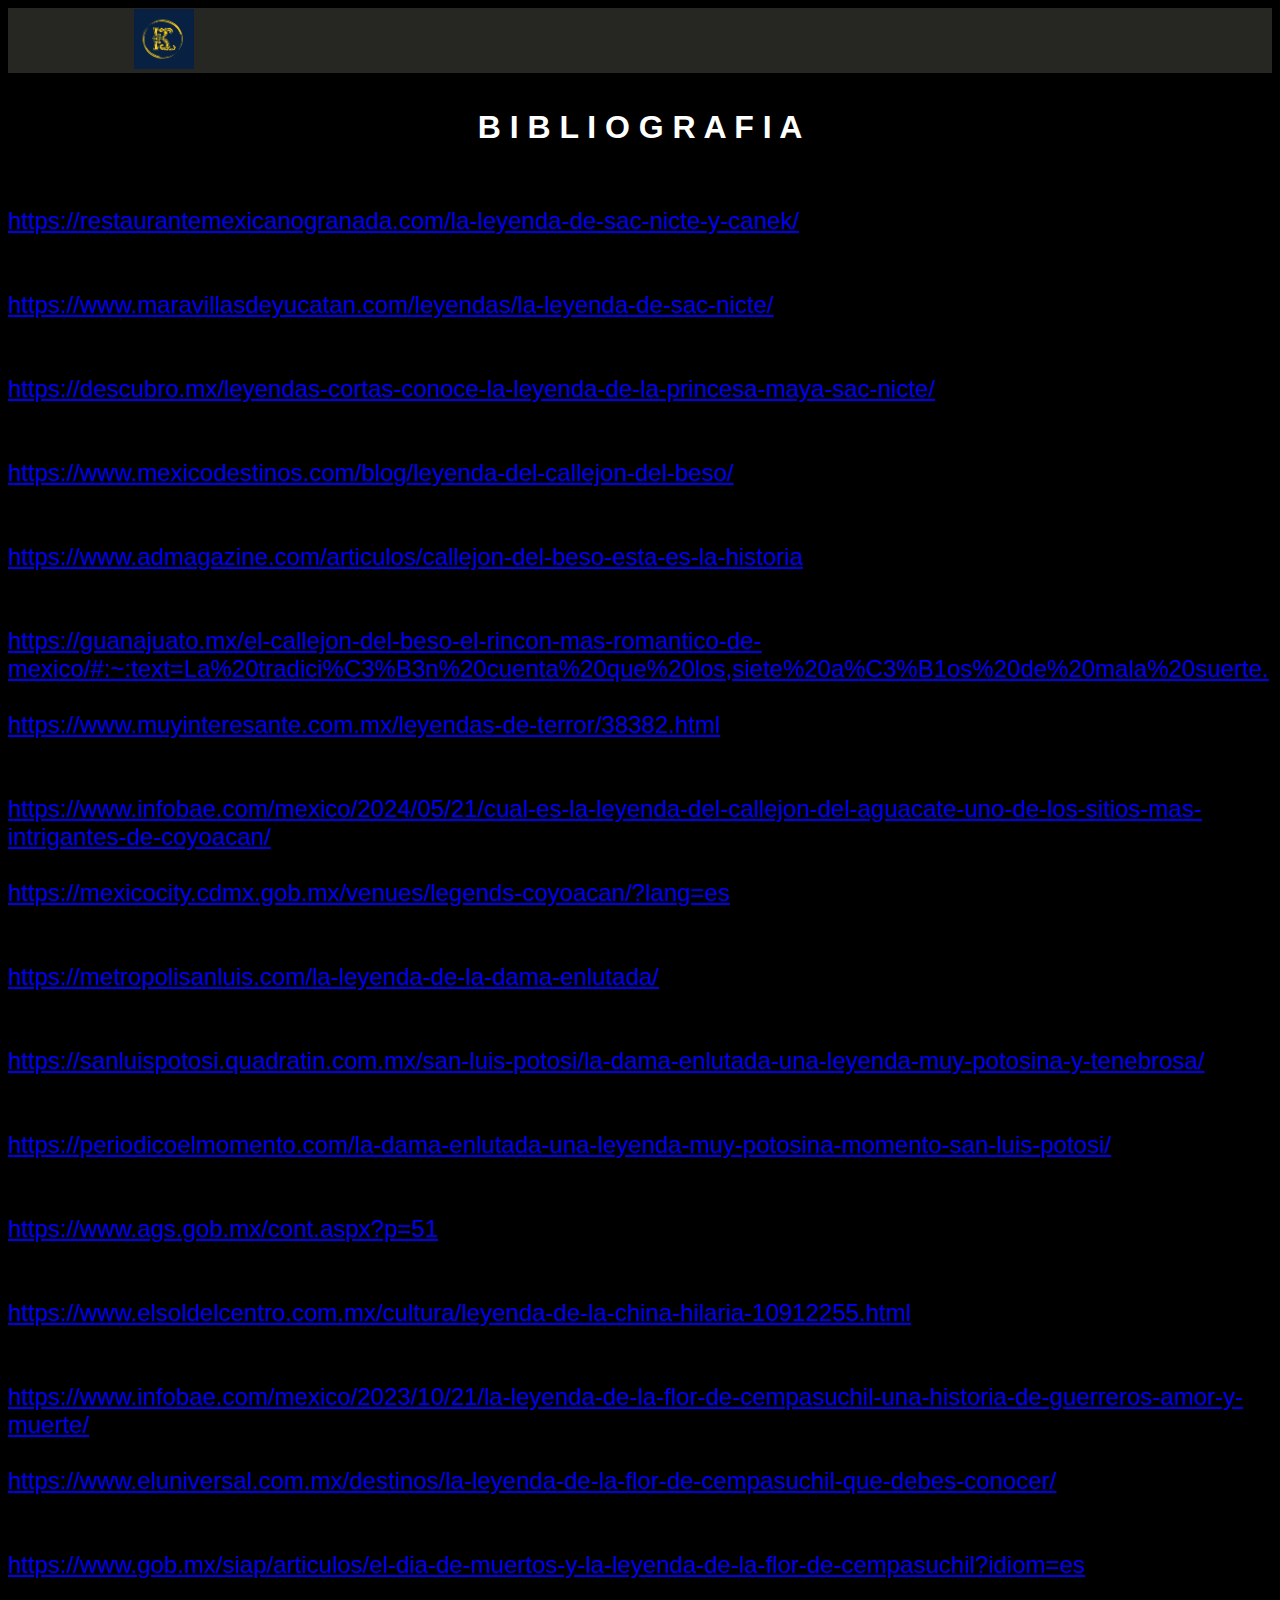
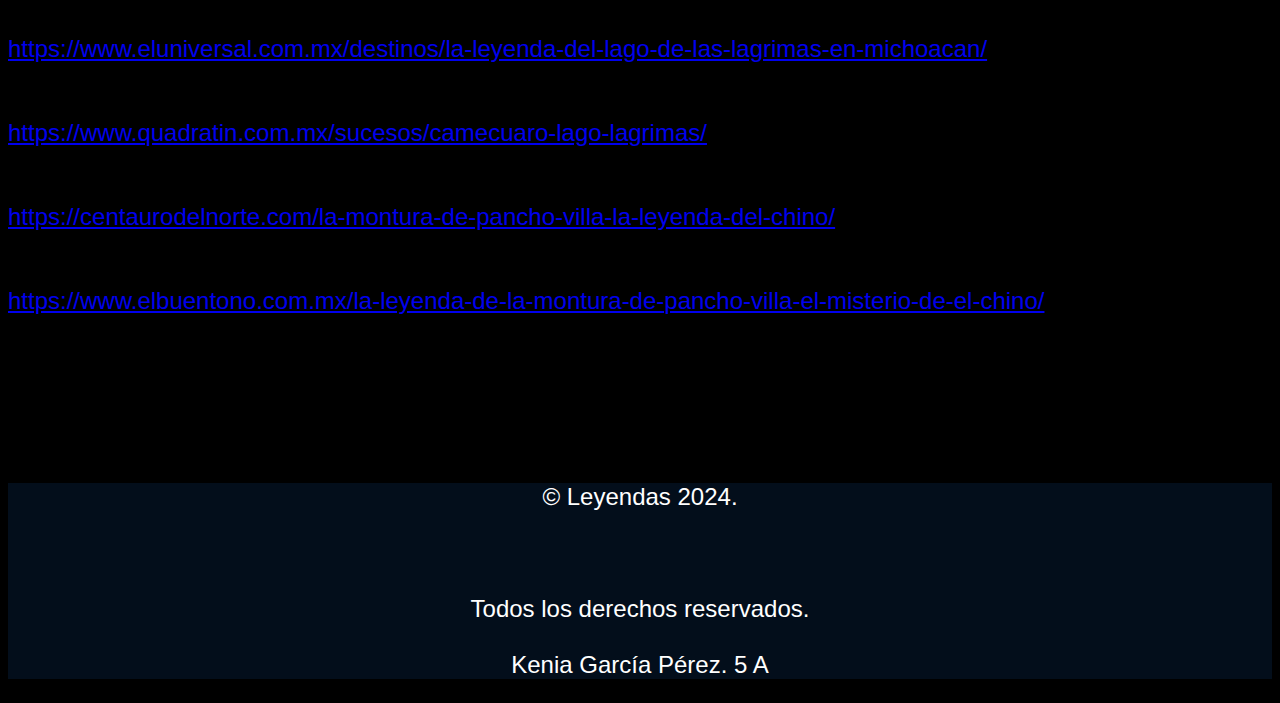
<file: bibliografia.html>
<!DOCTYPE html>
<html lang="en">
<link href="https://fonts.googleapis.com/css?family=Rock+Salt" rel="stylesheet" type="text/css" />

<head>
    <meta charset="UTF-8">
    <meta name="viewport" content="width=device-width, initial-scale=1.0">
    <title>Blibliografia</title>
    <link rel="stylesheet" href="style.css">


</head>

<body>
<div class="container">
    <header class="header">
        <div class="logo">
            <img src="¡Mira mi nuevo diseño hecho en Canva!.png" alt="logo" width="12%">
        </div>
    </header>

    <div class="biblio">
        <h1>B I B L I O G R A F I A</h1>
    </div>

    <font size="5px">

        <p>
            <li> <a
                    href="https://restaurantemexicanogranada.com/la-leyenda-de-sac-nicte-y-canek/">https://restaurantemexicanogranada.com/la-leyenda-de-sac-nicte-y-canek/</a>
            </li> <br><br>
            <li><a
                    href="https://www.maravillasdeyucatan.com/leyendas/la-leyenda-de-sac-nicte/">https://www.maravillasdeyucatan.com/leyendas/la-leyenda-de-sac-nicte/</a>
            </li> <br><br>
            <li> <a
                    href="https://descubro.mx/leyendas-cortas-conoce-la-leyenda-de-la-princesa-maya-sac-nicte/">https://descubro.mx/leyendas-cortas-conoce-la-leyenda-de-la-princesa-maya-sac-nicte/</a>
            </li> <br><br>
            <li><a
                    href="https://www.mexicodestinos.com/blog/leyenda-del-callejon-del-beso/">https://www.mexicodestinos.com/blog/leyenda-del-callejon-del-beso/</a>
            </li> <br><br>
            <li><a
                    href="https://www.admagazine.com/articulos/callejon-del-beso-esta-es-la-historia">https://www.admagazine.com/articulos/callejon-del-beso-esta-es-la-historia</a>
            </li> <br><br>
            <li><a
                    href="https://guanajuato.mx/el-callejon-del-beso-el-rincon-mas-romantico-de-mexico/#:~:text=La%20tradici%C3%B3n%20cuenta%20que%20los,siete%20a%C3%B1os%20de%20mala%20suerte">https://guanajuato.mx/el-callejon-del-beso-el-rincon-mas-romantico-de-mexico/#:~:text=La%20tradici%C3%B3n%20cuenta%20que%20los,siete%20a%C3%B1os%20de%20mala%20suerte.</a><br><br>
            <li><a
                    href="https://www.muyinteresante.com.mx/leyendas-de-terror/38382.html">https://www.muyinteresante.com.mx/leyendas-de-terror/38382.html</a>
            </li> <br><br>
            <li><a
                    href="https://www.infobae.com/mexico/2024/05/21/cual-es-la-leyenda-del-callejon-del-aguacate-uno-de-los-sitios-mas-intrigantes-de-coyoacan/https://www.infobae.com/mexico/2024/05/21/cual-es-la-leyenda-del-callejon-del-aguacate-uno-de-los-sitios-mas-intrigantes-de-coyoacan/">https://www.infobae.com/mexico/2024/05/21/cual-es-la-leyenda-del-callejon-del-aguacate-uno-de-los-sitios-mas-intrigantes-de-coyoacan/</a><br><br>
            <li><a
                    href="https://mexicocity.cdmx.gob.mx/venues/legends-coyoacan/?lang=es">https://mexicocity.cdmx.gob.mx/venues/legends-coyoacan/?lang=es</a>
            </li> <br><br>
            <li><a href=" https://metropolisanluis.com/la-leyenda-de-la-dama-enlutada/">
                    https://metropolisanluis.com/la-leyenda-de-la-dama-enlutada/</a></li> <br><br>
            <li><a
                    href="https://sanluispotosi.quadratin.com.mx/san-luis-potosi/la-dama-enlutada-una-leyenda-muy-potosina-y-tenebrosa/">https://sanluispotosi.quadratin.com.mx/san-luis-potosi/la-dama-enlutada-una-leyenda-muy-potosina-y-tenebrosa/</a>
            </li> <br><br>
            <li><a
                    href="https://periodicoelmomento.com/la-dama-enlutada-una-leyenda-muy-potosina-momento-san-luis-potosi/">https://periodicoelmomento.com/la-dama-enlutada-una-leyenda-muy-potosina-momento-san-luis-potosi/</a>
            </li> <br><br>
            <li><a href="https://www.ags.gob.mx/cont.aspx?p=51">https://www.ags.gob.mx/cont.aspx?p=51</a></li> <br><br>
            <li><a
                    href="https://www.elsoldelcentro.com.mx/cultura/leyenda-de-la-china-hilaria-10912255.html">https://www.elsoldelcentro.com.mx/cultura/leyenda-de-la-china-hilaria-10912255.html</a>
            </li> <br><br>
            <li><a
                    href="https://www.infobae.com/mexico/2023/10/21/la-leyenda-de-la-flor-de-cempasuchil-una-historia-de-guerreros-amor-y-muerte/">https://www.infobae.com/mexico/2023/10/21/la-leyenda-de-la-flor-de-cempasuchil-una-historia-de-guerreros-amor-y-muerte/</a><br><br>
            <li><a href="https://www.eluniversal.com.mx/destinos/la-leyenda-de-la-flor-de-cempasuchil-que-debes-conocer/
            ">https://www.eluniversal.com.mx/destinos/la-leyenda-de-la-flor-de-cempasuchil-que-debes-conocer/
                </a></li> <br><br>
            <li><a href="
            https://www.gob.mx/siap/articulos/el-dia-de-muertos-y-la-leyenda-de-la-flor-de-cempasuchil?idiom=es">
                    https://www.gob.mx/siap/articulos/el-dia-de-muertos-y-la-leyenda-de-la-flor-de-cempasuchil?idiom=es</a>
            </li> <br><br>
            <li><a
                    href="https://www.eluniversal.com.mx/destinos/la-leyenda-del-lago-de-las-lagrimas-en-michoacan/">https://www.eluniversal.com.mx/destinos/la-leyenda-del-lago-de-las-lagrimas-en-michoacan/</a>
            </li> <br><br>
            <li><a
                    href="https://www.quadratin.com.mx/sucesos/camecuaro-lago-lagrimas/">https://www.quadratin.com.mx/sucesos/camecuaro-lago-lagrimas/</a>
            </li> <br><br>
            <li><a
                    href="https://centaurodelnorte.com/la-montura-de-pancho-villa-la-leyenda-del-chino/">https://centaurodelnorte.com/la-montura-de-pancho-villa-la-leyenda-del-chino/</a>
            </li> <br><br>
            <li><a
                    href="https://www.elbuentono.com.mx/la-leyenda-de-la-montura-de-pancho-villa-el-misterio-de-el-chino/">https://www.elbuentono.com.mx/la-leyenda-de-la-montura-de-pancho-villa-el-misterio-de-el-chino/</a>
            </li> <br><br>

        </p>

    </font>

    <br><br><br>

    <font color="white" size="5px">

        <div class="final" id="Final">
            <p>&copy; Leyendas 2024. <br><br><br><br> Todos los derechos reservados. <br><br> Kenia García Pérez. 5
                A</p>

        </div>
    </font>
</div>
</body>

</html>
</file>
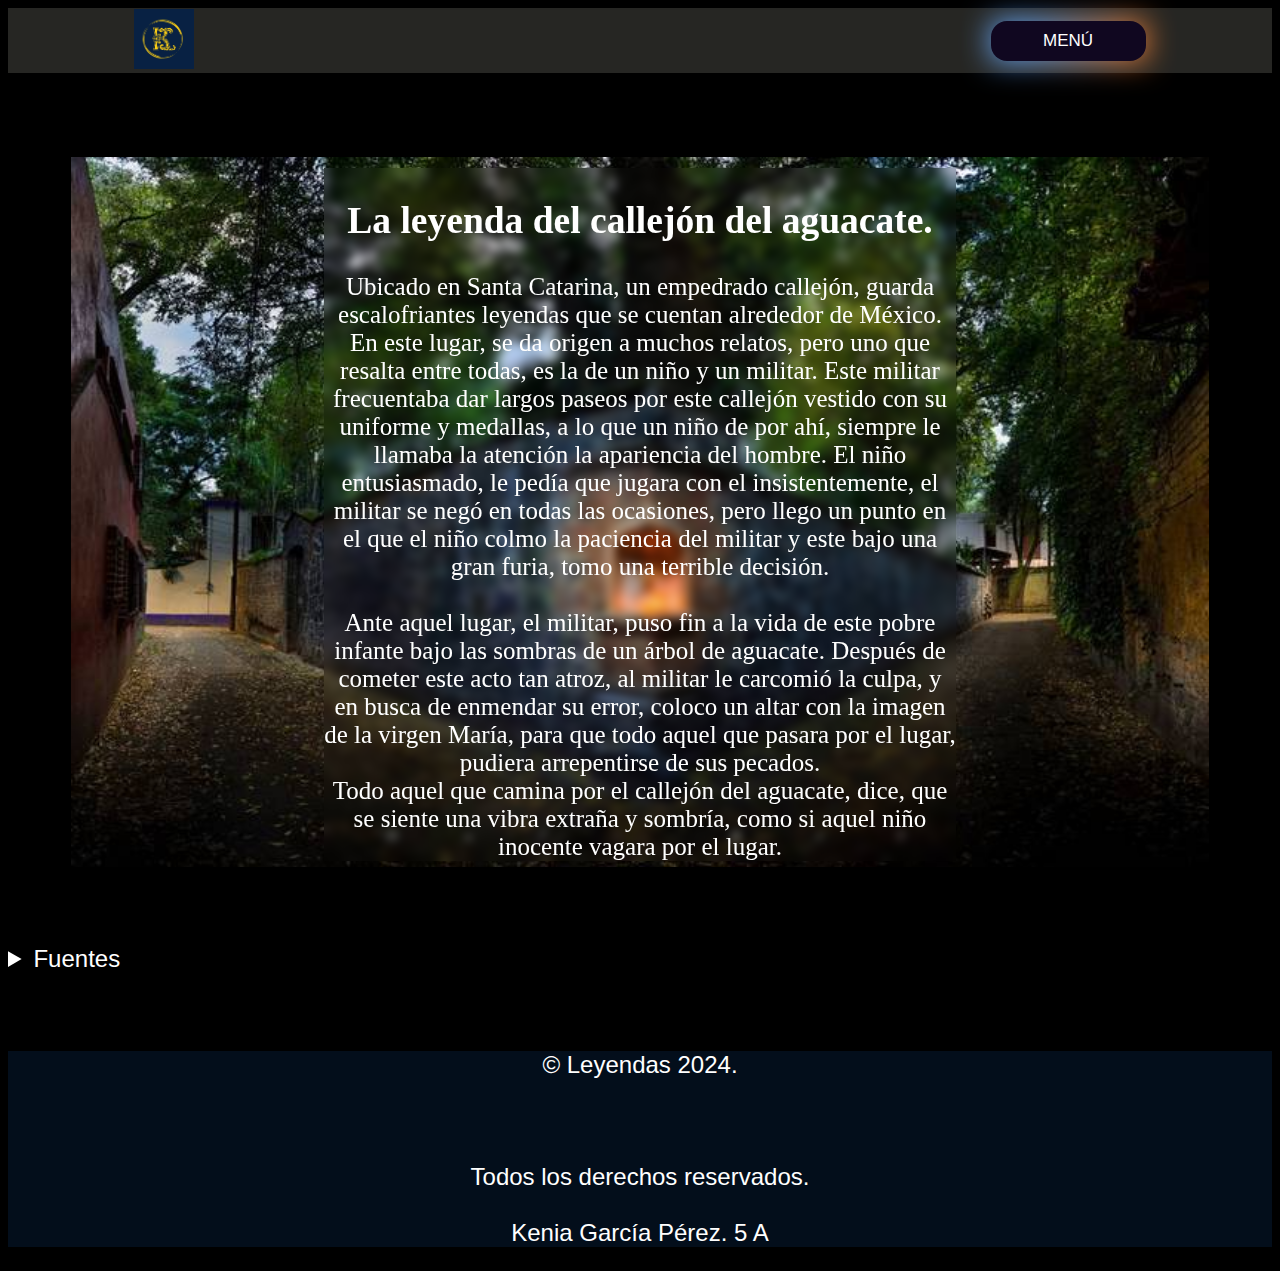
<file: callejondelaguacate.html>
<!DOCTYPE html>
<html lang="en">
    <link href="https://fonts.googleapis.com/css?family=Rock+Salt" rel="stylesheet" type="text/css" />
<head>
    <meta charset="UTF-8">
    <meta name="viewport" content="width=device-width, initial-scale=1.0">
    <title>El callejón del aguacate</title>
    <link rel="stylesheet" href="style.css">
    
</head>
<body>
    <header class="header">
            
        <div class="logo">
            <img src="¡Mira mi nuevo diseño hecho en Canva!.png" alt="logo" width="12%">
        </div>
        <div class="dropdown">
            
            <nav>
               
            <button>MENÚ</button>
            <div class="dropdown-content">
                <a href="principal.html">Inicio</a>
                <a href="bibliografia.html">Fuentes de Consulta</a>
                <a href="#Final">¿Quién?</a>
            </div>
        </nav>
        </div>
    </header>
    
    
<div class="parrafos">
    <br><br><br>

    
        <div class="move">
        <div class="container2">

            <img src="Callejón del Aguacate en Coyoacán.jfif" width="90%" height="90%">

            <p4 class="texto2">
                <h2> La leyenda del callejón del aguacate.</h2>
                Ubicado en Santa Catarina, un empedrado callejón, guarda escalofriantes leyendas que se cuentan
                alrededor de
                México.<br>
                En este lugar, se da origen a muchos relatos, pero uno que resalta entre todas, es la de un niño y
                un militar. Este militar frecuentaba dar largos paseos por este callejón vestido con su uniforme y
                medallas, a lo que un niño de por ahí, siempre le llamaba la atención la apariencia del hombre. El
                niño
                entusiasmado, le pedía que jugara con el insistentemente, el militar se negó en todas las ocasiones,
                pero llego un
                punto en el que el niño colmo la paciencia del militar y este bajo una gran furia, tomo una terrible
                decisión.<br><br>
                Ante aquel lugar, el militar, puso fin a la vida de este pobre infante bajo las sombras de un árbol
                de aguacate. Después de cometer este acto tan atroz, al militar le carcomió la culpa, y en busca de
                enmendar su error, coloco un altar con la imagen de la virgen María, para que todo aquel que pasara
                por el
                lugar, pudiera arrepentirse de sus pecados.<br>
                Todo aquel que camina por el callejón del aguacate, dice, que se siente una vibra extraña y sombría,
                como si aquel niño inocente vagara por el lugar.

            </p4>
        </div>
    </div>
    </div>


<br><br><br><br>

<header>
    <nav>
        <font size="5px">

            <details>
                <summary>Fuentes</summary>
                <a
                href="https://www.muyinteresante.com.mx/leyendas-de-terror/38382.html">https://www.muyinteresante.com.mx/leyendas-de-terror/38382.html</a><br><br>
            <a
                href="https://www.infobae.com/mexico/2024/05/21/cual-es-la-leyenda-del-callejon-del-aguacate-uno-de-los-sitios-mas-intrigantes-de-coyoacan/https://www.infobae.com/mexico/2024/05/21/cual-es-la-leyenda-del-callejon-del-aguacate-uno-de-los-sitios-mas-intrigantes-de-coyoacan/">https://www.infobae.com/mexico/2024/05/21/cual-es-la-leyenda-del-callejon-del-aguacate-uno-de-los-sitios-mas-intrigantes-de-coyoacan/</a>
            <a
                href="https://mexicocity.cdmx.gob.mx/venues/legends-coyoacan/?lang=es">https://mexicocity.cdmx.gob.mx/venues/legends-coyoacan/?lang=es</a><br><br>
            </details>
        </font>
    </nav>
</header>
<br><br><br>

        <font color="white" size="5px">

            <div class="final" id="Final">
                <p>&copy; Leyendas 2024. <br><br><br><br> Todos los derechos reservados. <br><br> Kenia García Pérez. 5
                    A</p>

            </div>
        </font>
</body>
</html>
</file>
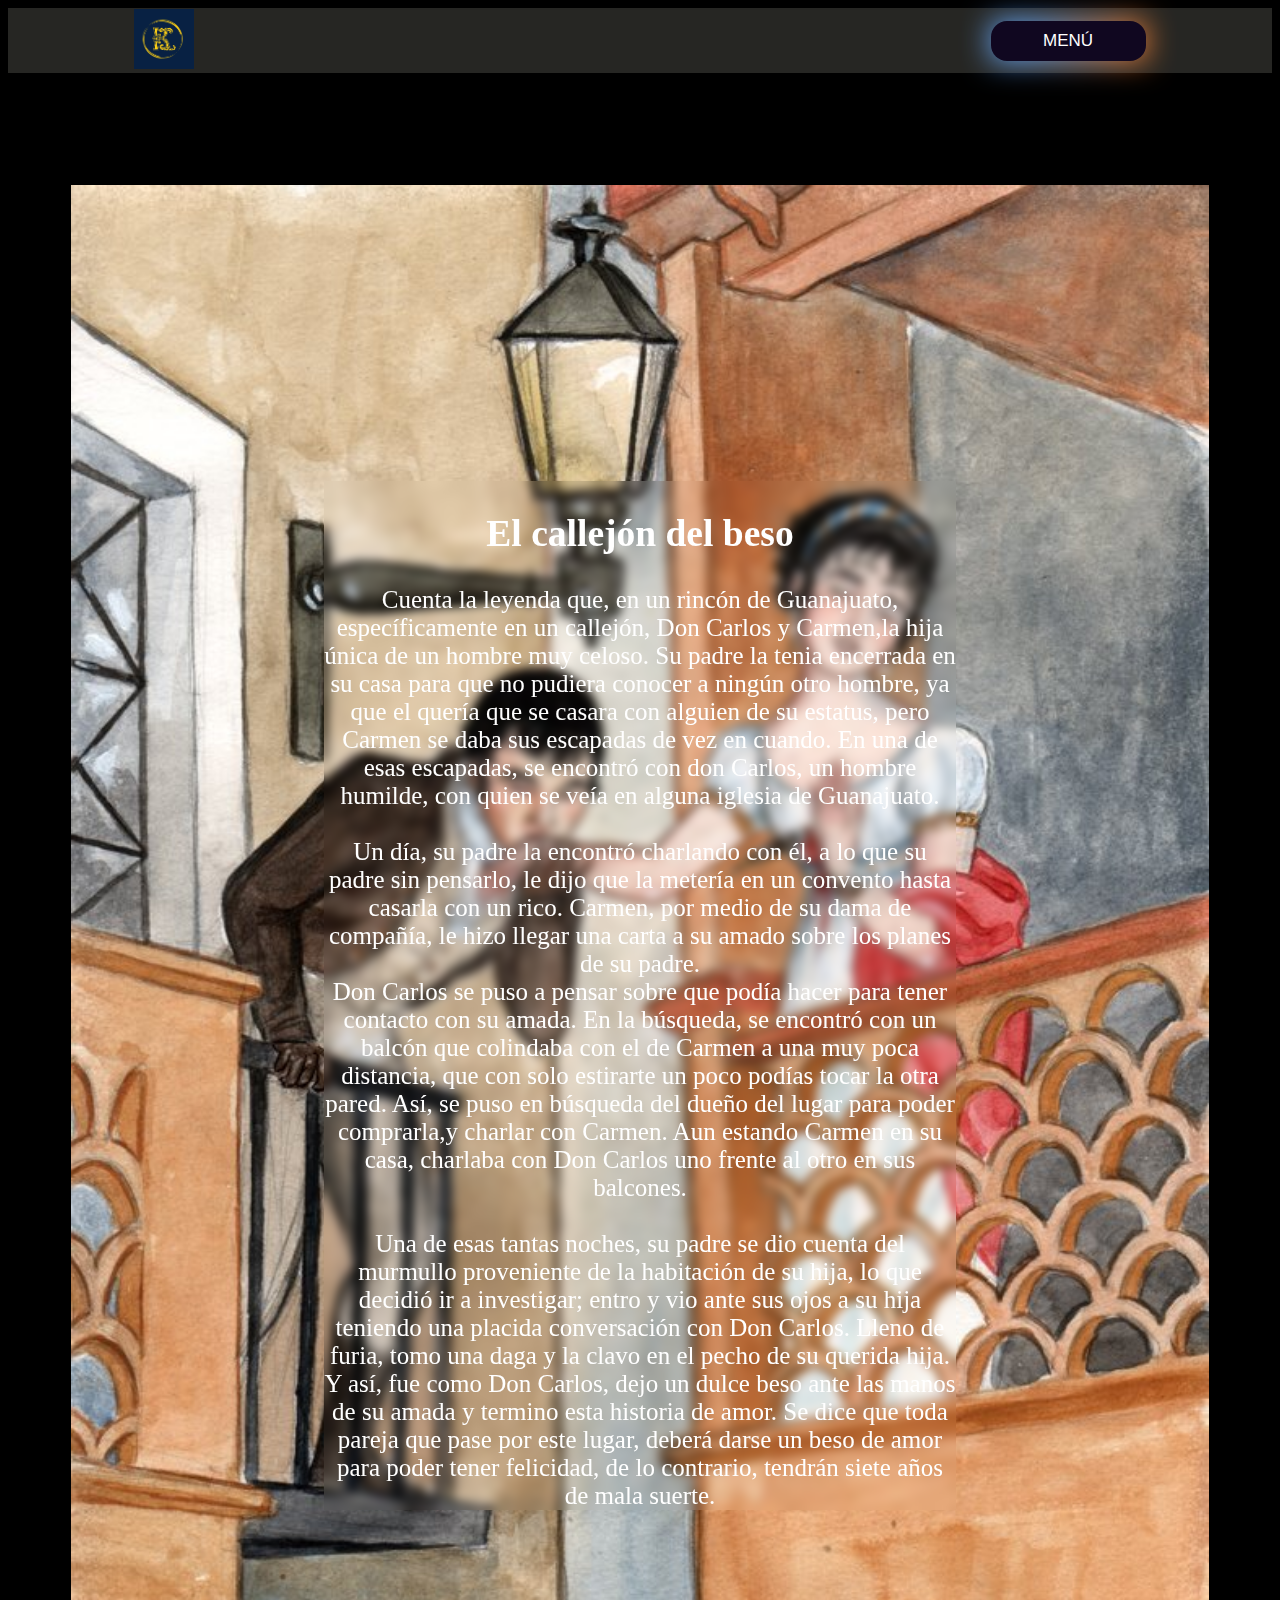
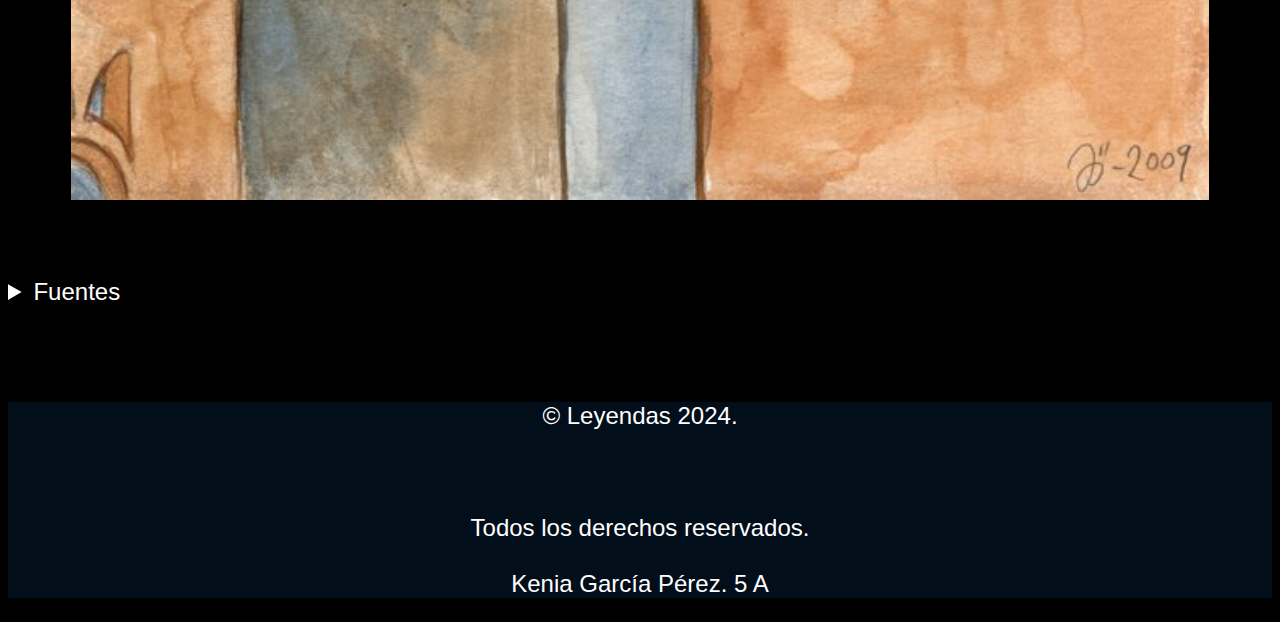
<file: callejondelbeso.html>
<!DOCTYPE html>
<html lang="en">

<head>
    <meta charset="UTF-8">
    <meta name="viewport" content="width=device-width, initial-scale=1.0">
    <title>El callejón del beso</title>
    <link href="https://fonts.googleapis.com/css?family=Rock+Salt" rel="stylesheet" type="text/css" />

    <head>
        <meta charset="UTF-8">
        <meta name="viewport" content="width=device-width, initial-scale=1.0">
        <link rel="stylesheet" href="style.css">


    </head>

<body>

    <header class="header">

        <div class="logo">
            <img src="¡Mira mi nuevo diseño hecho en Canva!.png" alt="logo" width="12%">
        </div>

        <div class="dropdown">

            <nav>

                <button>MENÚ</button>
                <div class="dropdown-content">
                    <a href="index.html">Inicio</a>
                    <a href="bibliografia.html">Fuentes de Consulta</a>
                    <a href="#Final">¿Quién?</a>
                </div>
            </nav>
        </div>
    </header>
    <div class="parrafos">

        <br><br><br><br>

        <div class="parrafos">

            <div class="move">
                <div class="container2">
                    <img src="leyenda-del-callejon-del-beso.jpg" width="90%" height="90%">

                    <p3 class="texto2">
                        <h2>El callejón del beso</h2>
                        Cuenta la leyenda que, en un rincón de Guanajuato, específicamente en un callejón, Don Carlos y
                        Carmen,la hija única de un hombre muy celoso. Su padre la tenia encerrada en su casa para que no
                        pudiera conocer a ningún otro hombre, ya que el quería que se casara con alguien de su estatus,
                        pero Carmen se daba sus escapadas de vez en cuando. En una de esas escapadas, se encontró con
                        don Carlos, un
                        hombre humilde, con quien se veía en alguna iglesia de Guanajuato.<br><br>
                        Un día, su padre la encontró charlando con él, a lo que su padre sin pensarlo, le dijo que la
                        metería en un convento hasta casarla con un rico.
                        Carmen, por medio de su dama de compañía, le hizo llegar una carta a su amado sobre los planes
                        de su padre. <br>
                        Don Carlos se puso a pensar sobre que podía hacer para tener contacto con su amada. En la
                        búsqueda, se encontró con un balcón que colindaba con el de Carmen a una muy poca distancia, que
                        con solo estirarte un poco podías tocar la otra pared. Así, se puso en búsqueda del dueño del
                        lugar para
                        poder comprarla,y charlar con Carmen. Aun estando Carmen en su casa, charlaba con Don Carlos uno
                        frente al otro en sus balcones.<br><br>
                        Una de esas tantas noches, su padre se dio cuenta del murmullo proveniente de la habitación de
                        su hija, lo que decidió ir a investigar; entro y vio ante sus ojos a su hija teniendo una
                        placida conversación con Don Carlos. Lleno de furia, tomo una daga y la clavo en el pecho de su
                        querida
                        hija. Y así, fue como Don Carlos, dejo un dulce beso ante las manos de su amada y termino esta
                        historia de amor.
                        Se dice que toda pareja que pase por este lugar, deberá darse un beso de amor para poder tener
                        felicidad, de lo contrario, tendrán siete años de mala suerte.

                    </p3>
                </div>
            </div>
        </div>


    </div>

    <br><br><br><br>

    <header>
        <nav>
            <font size="5px">

                <details>
                    <summary>Fuentes</summary>
                    <a
                        href="https://www.mexicodestinos.com/blog/leyenda-del-callejon-del-beso/">https://www.mexicodestinos.com/blog/leyenda-del-callejon-del-beso/</a><br><br>
                    <a
                        href="https://www.admagazine.com/articulos/callejon-del-beso-esta-es-la-historia">https://www.admagazine.com/articulos/callejon-del-beso-esta-es-la-historia</a><br><br>
                    <a
                        href="https://guanajuato.mx/el-callejon-del-beso-el-rincon-mas-romantico-de-mexico/#:~:text=La%20tradici%C3%B3n%20cuenta%20que%20los,siete%20a%C3%B1os%20de%20mala%20suerte">https://guanajuato.mx/el-callejon-del-beso-el-rincon-mas-romantico-de-mexico/#:~:text=La%20tradici%C3%B3n%20cuenta%20que%20los,siete%20a%C3%B1os%20de%20mala%20suerte.</a>
                </details>
            </font>

        </nav>
    </header>
    <br><br><br> <br>

    <font color="white" size="5px">

        <div class="final" id="Final">
            <p>&copy; Leyendas 2024. <br><br><br><br> Todos los derechos reservados. <br><br> Kenia García Pérez. 5
                A</p>

        </div>
    </font>

</body>

</html>
</file>
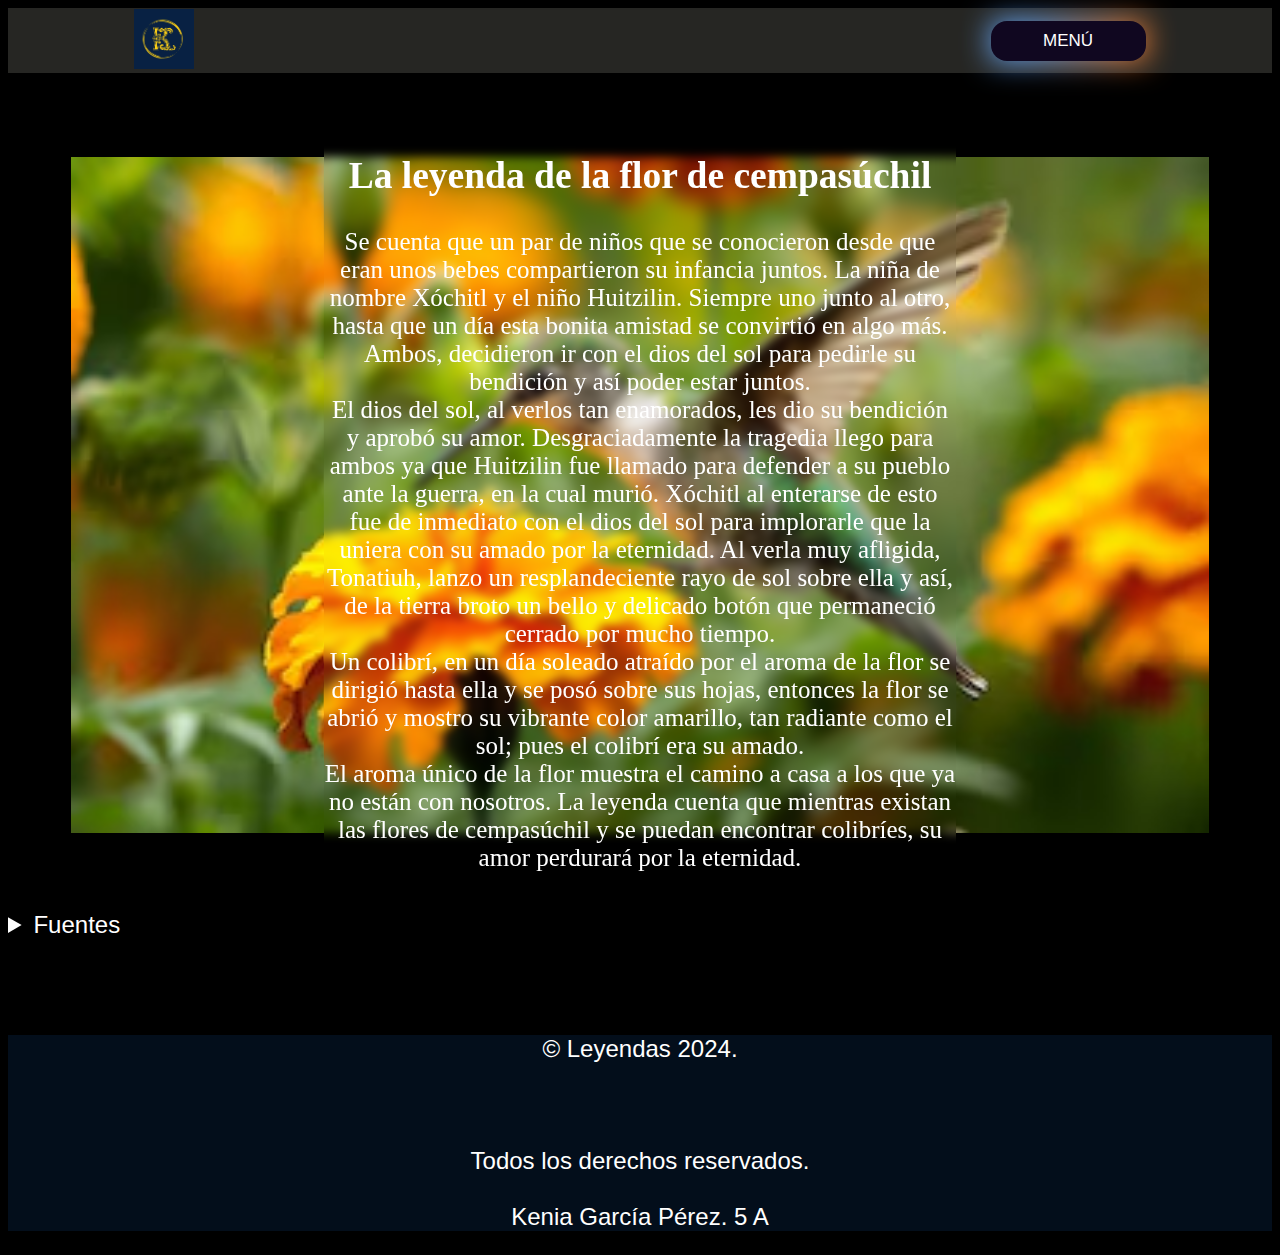
<file: flordecempasuchil.html>
<!DOCTYPE html>
<html lang="en">
<link href="https://fonts.googleapis.com/css?family=Rock+Salt" rel="stylesheet" type="text/css" />

<head>
    <meta charset="UTF-8">
    <meta name="viewport" content="width=device-width, initial-scale=1.0">
    <title>La leyenda de flor de cempasúchil</title>
    <link rel="stylesheet" href="style.css">
</head>

<body>

    <header class="header">
        <div class="logo">
            <img src="¡Mira mi nuevo diseño hecho en Canva!.png" alt="logo" width="12%">
        </div>
        <div class="dropdown">

            <nav>

                <button>MENÚ</button>
                <div class="dropdown-content">
                    <a href="index.html">Inicio</a>
                    <a href="bibliografia.html">Fuentes de Consulta</a>
                    <a href="#Final">¿Quién?</a>
                </div>
            </nav>
        </div>
    </header>

    <div class="parrafos">
        <br><br><br>


        <div class="move">
            <div class="container2">

                <img src="colibri-esta-volando-sobre-flor-pico-abierto_1022901-89254.avif" width="90%" height="90%">
                <p7 class="texto2">
                    <h2>La leyenda de la flor de cempasúchil</h2>

                    Se cuenta que un par de niños que se conocieron desde que eran unos bebes
                    compartieron su infancia juntos. La niña de nombre Xóchitl y el niño Huitzilin. Siempre uno junto al
                    otro, hasta que un día esta bonita amistad se convirtió en algo más. Ambos, decidieron ir con el
                    dios del sol para pedirle su bendición y así poder estar juntos. <br>
                    El dios del sol, al verlos tan enamorados, les dio su bendición y aprobó su amor. Desgraciadamente
                    la tragedia llego para ambos ya que Huitzilin fue llamado para defender a su pueblo ante la guerra,
                    en la cual murió. Xóchitl al enterarse de esto fue de inmediato con el dios del sol para implorarle
                    que
                    la uniera con su amado por la eternidad.
                    Al verla muy afligida, Tonatiuh, lanzo un resplandeciente rayo de sol sobre ella y así, de la tierra
                    broto un bello y delicado botón que permaneció cerrado por mucho tiempo. <br>
                    Un colibrí, en un día soleado atraído por el aroma de la flor se dirigió hasta ella y se posó sobre
                    sus hojas, entonces la flor se abrió y mostro su vibrante color amarillo, tan radiante como el sol;
                    pues el colibrí era su amado. <br>

                    El aroma único de la flor muestra el camino a casa a los que ya no están con nosotros. La leyenda
                    cuenta que mientras existan las flores de cempasúchil y se puedan encontrar colibríes, su
                    amor perdurará por la eternidad.

                </p7>
            </div>
        </div>
    </div>

    <br><br><br><br>
    <header>
        <nav>
            <font size="5px">

                <details>
                    <summary>Fuentes</summary>
                    <a
                        href="https://www.infobae.com/mexico/2023/10/21/la-leyenda-de-la-flor-de-cempasuchil-una-historia-de-guerreros-amor-y-muerte/">https://www.infobae.com/mexico/2023/10/21/la-leyenda-de-la-flor-de-cempasuchil-una-historia-de-guerreros-amor-y-muerte/</a><br><br>
                    <a href="https://www.eluniversal.com.mx/destinos/la-leyenda-de-la-flor-de-cempasuchil-que-debes-conocer/
                ">https://www.eluniversal.com.mx/destinos/la-leyenda-de-la-flor-de-cempasuchil-que-debes-conocer/
                    </a><br><br>
                    <a href="
                https://www.gob.mx/siap/articulos/el-dia-de-muertos-y-la-leyenda-de-la-flor-de-cempasuchil?idiom=es">
                        https://www.gob.mx/siap/articulos/el-dia-de-muertos-y-la-leyenda-de-la-flor-de-cempasuchil?idiom=es</a><br><br>
                </details>
            </font>
        </nav>
    </header>
    <br><br><br><br>

    <font color="white" size="5px">

        <div class="final" id="Final">
            <p>&copy; Leyendas 2024. <br><br><br><br> Todos los derechos reservados. <br><br> Kenia García Pérez. 5
                A</p>

        </div>
    </font>
</body>

</html>
</file>
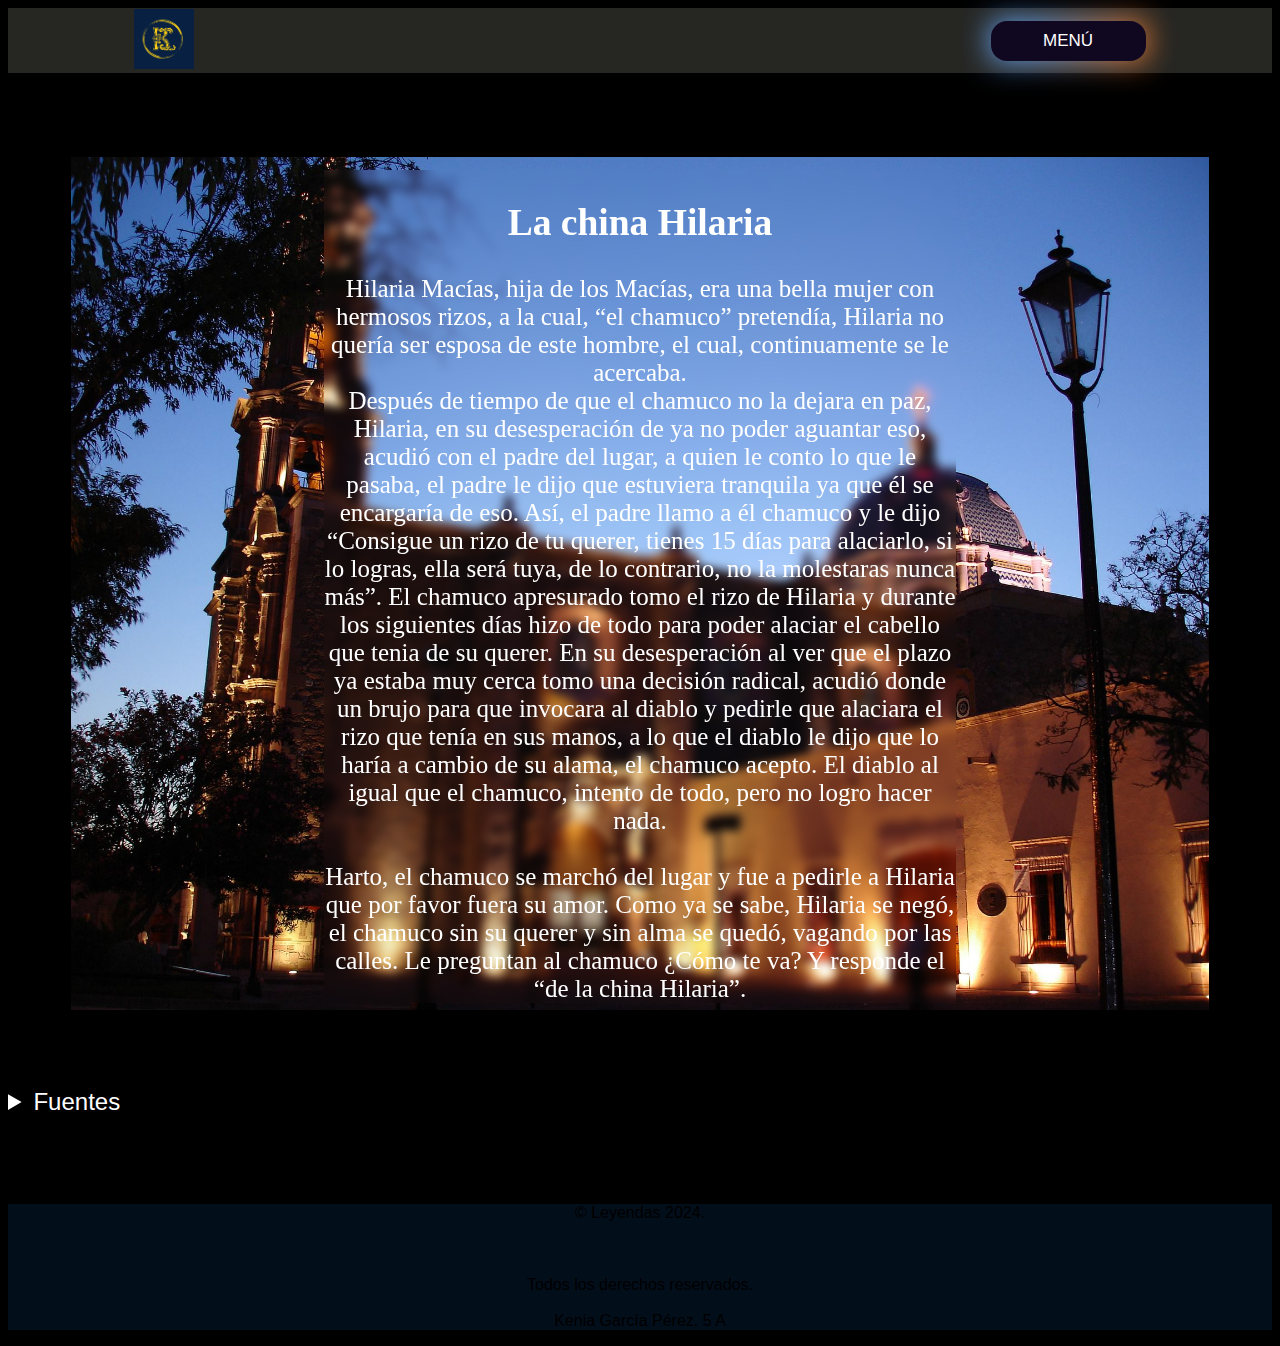
<file: lachinahilara.html>
<!DOCTYPE html>
<html lang="en">
<link href="https://fonts.googleapis.com/css?family=Rock+Salt" rel="stylesheet" type="text/css" />

<head>
    <meta charset="UTF-8">
    <meta name="viewport" content="width=device-width, initial-scale=1.0">
    <title>la china Hilaria</title>
    <link rel="stylesheet" href="style.css">
</head>

<body>

    <header class="header">

        <div class="logo">
            <img src="¡Mira mi nuevo diseño hecho en Canva!.png" alt="logo" width="12%">
        </div>

        <div class="dropdown">

            <nav>

                <button>MENÚ</button>
                <div class="dropdown-content">
                    <a href="index.html">Inicio</a>
                    <a href="bibliografia.html">Fuentes de Consulta</a>
                    <a href="#Final">¿Quién?</a>
                </div>
            </nav>
        </div>
    </header>

    <div class="parrafos">
        <br><br><br>

        <div class="move">
            <div class="container2">

                <img src="templo.jpg" width="90%" height="90%">
                <p6 class="texto2">
                    <h2>La china Hilaria</h2>
                    Hilaria Macías, hija de los Macías, era una bella mujer con hermosos rizos, a la cual, “el chamuco”
                    pretendía, Hilaria no quería ser esposa de este hombre, el cual, continuamente se le acercaba.<br>
                    Después de tiempo de que el chamuco no la dejara en paz, Hilaria, en su desesperación de ya no poder
                    aguantar eso, acudió con el padre del lugar, a quien le conto lo que le pasaba, el padre le dijo que
                    estuviera tranquila ya que él se encargaría de eso. Así, el padre llamo a él chamuco y le dijo
                    “Consigue
                    un rizo de tu querer, tienes 15 días para alaciarlo, si lo logras, ella será tuya, de lo contrario,
                    no
                    la molestaras nunca más”. El chamuco apresurado tomo el rizo de Hilaria y durante los siguientes
                    días
                    hizo de todo para poder alaciar el cabello que tenia de su querer. En su desesperación al ver que el
                    plazo ya estaba muy cerca tomo una decisión radical, acudió donde un brujo para que invocara al
                    diablo y
                    pedirle que alaciara el rizo que tenía en sus manos, a lo que el diablo le dijo que lo haría a
                    cambio de
                    su alama, el chamuco acepto. El diablo al igual que el chamuco, intento de todo, pero no logro hacer
                    nada.<br><br>
                    Harto, el chamuco se marchó del lugar y fue a pedirle a Hilaria que por favor fuera su amor. Como ya
                    se
                    sabe, Hilaria se negó, el chamuco sin su querer y sin alma se quedó, vagando por las calles.
                    Le preguntan al chamuco ¿Cómo te va? Y responde el “de la china Hilaria”.

                </p6>
            </div>
        </div>

    </div>

    <br><br><br><br>

    <header>
        <nav>
            <font size="5px">

                <details>
                    <summary>Fuentes</summary>
                    <a href="https://www.ags.gob.mx/cont.aspx?p=51">https://www.ags.gob.mx/cont.aspx?p=51</a><br><br>
                    <a
                        href="https://www.elsoldelcentro.com.mx/cultura/leyenda-de-la-china-hilaria-10912255.html">https://www.elsoldelcentro.com.mx/cultura/leyenda-de-la-china-hilaria-10912255.html</a><br><br>
                </details>
            </font>
        </nav>
    </header>
    <br><br><br><br <font color="white" size="5px">

    <div class="final" id="Final">
        <p>&copy; Leyendas 2024. <br><br><br><br> Todos los derechos reservados. <br><br> Kenia García Pérez. 5
            A</p>

    </div>
    </font>
</body>

</html>
</file>
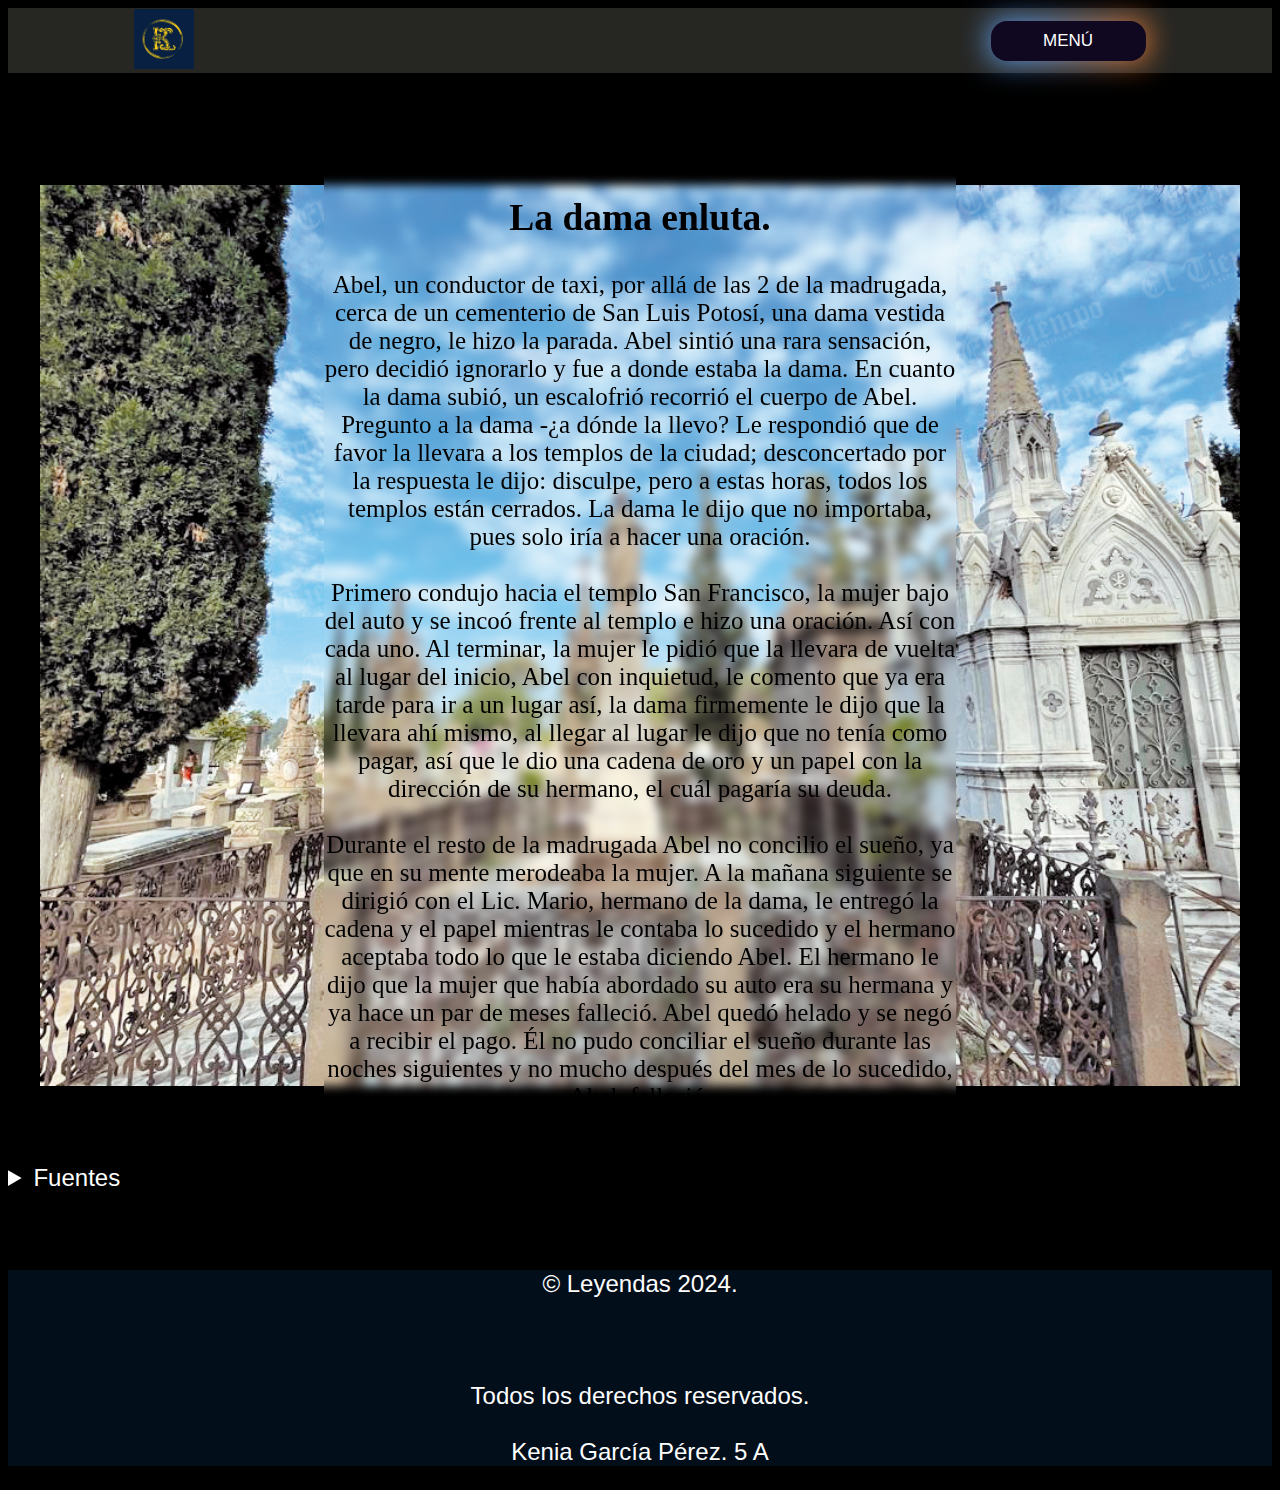
<file: ladamaenlutada.html>
<!DOCTYPE html>
<html lang="en">
<link href="https://fonts.googleapis.com/css?family=Rock+Salt" rel="stylesheet" type="text/css" />

<head>
    <meta charset="UTF-8">
    <meta name="viewport" content="width=device-width, initial-scale=1.0">
    <title>La dama enlutada</title>
    <link rel="stylesheet" href="style.css">
</head>

<body>

    <header class="header">

        <div class="logo">
            <img src="¡Mira mi nuevo diseño hecho en Canva!.png" alt="logo" width="12%">
        </div>

        <div class="dropdown">

            <nav>

                <button>MENÚ</button>
                <div class="dropdown-content">
                    <a href="principal.html">Inicio</a>
                    <a href="bibliografia.html">Fuentes de Consulta</a>
                    <a href="#Final">¿Quién?</a>
                </div>
            </nav>
        </div>
    </header>

    <div class="parrafos">
        <br><br><br>

        
            <br>
            <div class="move">
            <div class="container3">
                <img src="saucito1.jpg" width="95%">

                <p5 class="texto3">
                    <h2>La dama enluta.</h2>

                    Abel, un conductor de taxi, por allá de las 2 de la madrugada, cerca de un cementerio de San Luis
                    Potosí, una dama vestida
                    de negro, le hizo la parada. Abel sintió una rara sensación, pero decidió ignorarlo y
                    fue a donde estaba la dama. En cuanto la dama subió, un escalofrió recorrió el
                    cuerpo
                    de Abel. Pregunto a la dama -¿a dónde la llevo? Le respondió
                    que
                    de favor la llevara a los templos de la ciudad; desconcertado por la respuesta le dijo:
                    disculpe, pero a estas horas, todos los templos están cerrados. La dama le dijo que no importaba,
                    pues solo iría a hacer una oración.<br><br>

                    Primero condujo hacia el templo San Francisco, la mujer bajo del auto y se
                    incoó frente al templo e hizo una oración. Así con cada uno. Al terminar, la mujer le pidió que
                    la
                    llevara de vuelta al lugar del inicio, Abel con inquietud, le comento que ya era tarde
                    para ir
                    a un lugar así, la dama firmemente le dijo que la llevara ahí mismo, al llegar al lugar le dijo
                    que no tenía como pagar, así que
                    le dio una cadena de oro y un papel con la dirección de su hermano, el cuál pagaría su deuda.
                    <br><br>

                    Durante el resto de la madrugada Abel no concilio el sueño, ya que en su mente
                    merodeaba la mujer. A la mañana siguiente se dirigió con el Lic. Mario, hermano de la
                    dama, le entregó la cadena y el papel mientras le contaba lo sucedido
                    y el hermano aceptaba todo lo que le estaba diciendo Abel.
                    El hermano le dijo que la mujer que había abordado su auto era
                    su hermana y ya hace un par de meses falleció. Abel quedó helado y se negó a recibir el pago.
                    Él no pudo conciliar el sueño durante las noches siguientes y no mucho después del mes
                    de lo sucedido, Abel, falleció.


                </p5>
            </div>
        </div>
        </div>
    

<br><br><br><br>

    <header>
        <nav>
            <font size="5px">

                <details>
                    <summary>Fuentes</summary>
                    <a href=" https://metropolisanluis.com/la-leyenda-de-la-dama-enlutada/">
                        https://metropolisanluis.com/la-leyenda-de-la-dama-enlutada/</a><br><br>
                    <a
                        href="https://sanluispotosi.quadratin.com.mx/san-luis-potosi/la-dama-enlutada-una-leyenda-muy-potosina-y-tenebrosa/">https://sanluispotosi.quadratin.com.mx/san-luis-potosi/la-dama-enlutada-una-leyenda-muy-potosina-y-tenebrosa/</a><br><br>
                    <a
                        href="https://periodicoelmomento.com/la-dama-enlutada-una-leyenda-muy-potosina-momento-san-luis-potosi/">https://periodicoelmomento.com/la-dama-enlutada-una-leyenda-muy-potosina-momento-san-luis-potosi/</a><br><br>
                </details>
            </font>
        </nav>
    </header>
    
    <br><br><br>

        <font color="white" size="5px">

            <div class="final" id="Final">
                <p>&copy; Leyendas 2024. <br><br><br><br> Todos los derechos reservados. <br><br> Kenia García Pérez. 5
                    A</p>

            </div>
        </font>
</body>

</html>
</file>
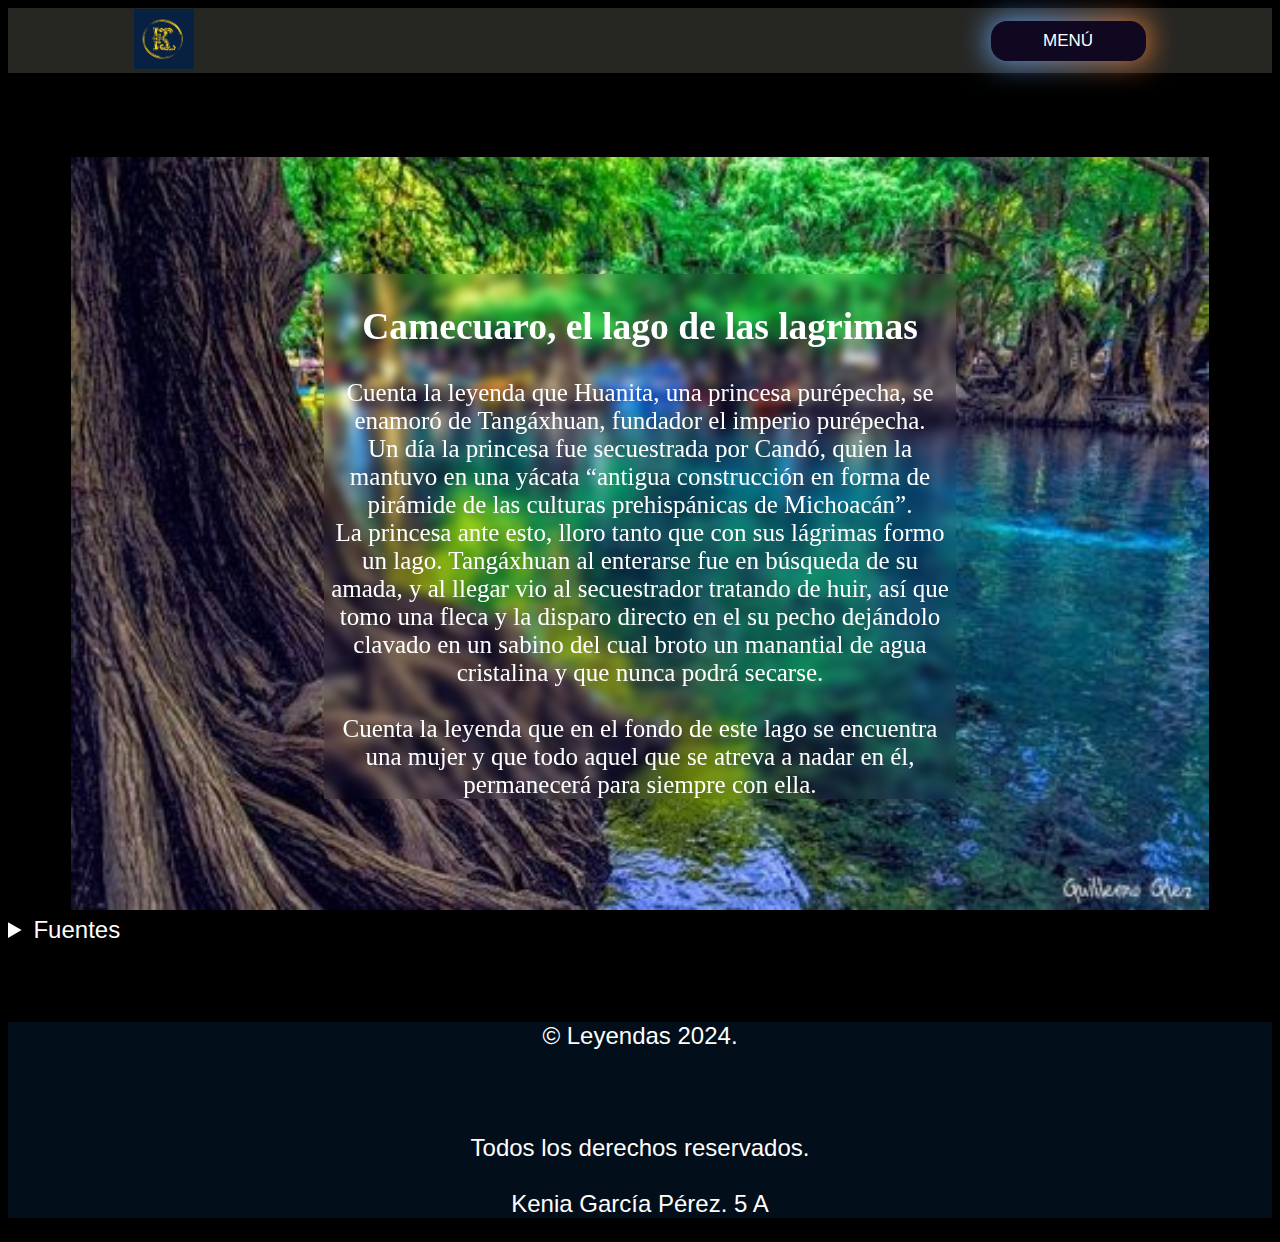
<file: lagodelaslagrimas.html>
<!DOCTYPE html>
<html lang="en">
<link href="https://fonts.googleapis.com/css?family=Rock+Salt" rel="stylesheet" type="text/css" />

<head>
    <meta charset="UTF-8">
    <meta name="viewport" content="width=device-width, initial-scale=1.0">
    <title>Camecuaro, el lago de las lagrimas</title>
    <link rel="stylesheet" href="style.css">
</head>

<body>

    <header class="header">

        <div class="logo">
            <img src="¡Mira mi nuevo diseño hecho en Canva!.png" alt="logo" width="12%">
        </div>

        <div class="dropdown">

            <nav>

                <button>MENÚ</button>
                <div class="dropdown-content">
                    <a href="index.html">Inicio</a>
                    <a href="bibliografia.html">Fuentes de Consulta</a>
                    <a href="#Final">¿Quién?</a>
                </div>
            </nav>
        </div>
    </header>

    <div class="parrafos">
        <br><br><br>


        <div class="move">
            <div class="container2">
                <img src="CEMECUARO-GUILLERMO-GLEZ-e1499380533821.jpg" width="90%" height="90%">
                <p8 class="texto2">
                    <h2>Camecuaro, el lago de las lagrimas</h2>
                    Cuenta la leyenda que Huanita, una princesa purépecha, se enamoró de Tangáxhuan, fundador el imperio
                    purépecha. <br>
                    Un día la princesa fue secuestrada por Candó, quien la mantuvo en una yácata “antigua construcción
                    en
                    forma de pirámide de las culturas prehispánicas de Michoacán”. <br>
                    La princesa ante esto, lloro tanto que con sus lágrimas formo un lago. Tangáxhuan al enterarse fue
                    en
                    búsqueda de su amada, y al llegar vio al secuestrador tratando de huir, así que tomo una fleca y la
                    disparo directo en el su pecho dejándolo clavado en un sabino del cual broto un manantial de agua
                    cristalina y que nunca podrá secarse. <br> <br>

                    Cuenta la leyenda que en el fondo de este lago se encuentra una mujer y que todo aquel que se atreva
                    a nadar en él, permanecerá para siempre con ella.

                </p8>
            </div>
        </div>


    </div>
    <header>
        <nav>
            <font size="5px">

                <details>
                    <summary>Fuentes</summary>
                    <a
                        href="https://www.eluniversal.com.mx/destinos/la-leyenda-del-lago-de-las-lagrimas-en-michoacan/">https://www.eluniversal.com.mx/destinos/la-leyenda-del-lago-de-las-lagrimas-en-michoacan/</a><br><br>
                    <a
                        href="https://www.quadratin.com.mx/sucesos/camecuaro-lago-lagrimas/">https://www.quadratin.com.mx/sucesos/camecuaro-lago-lagrimas/</a><br><br>

                </details>
            </font>
        </nav>
    </header>
    <br><br><br>

    <font color="white" size="5px">

        <div class="final" id="Final">
            <p>&copy; Leyendas 2024. <br><br><br><br> Todos los derechos reservados. <br><br> Kenia García Pérez. 5
                A</p>

        </div>
    </font>
</body>

</html>
</file>
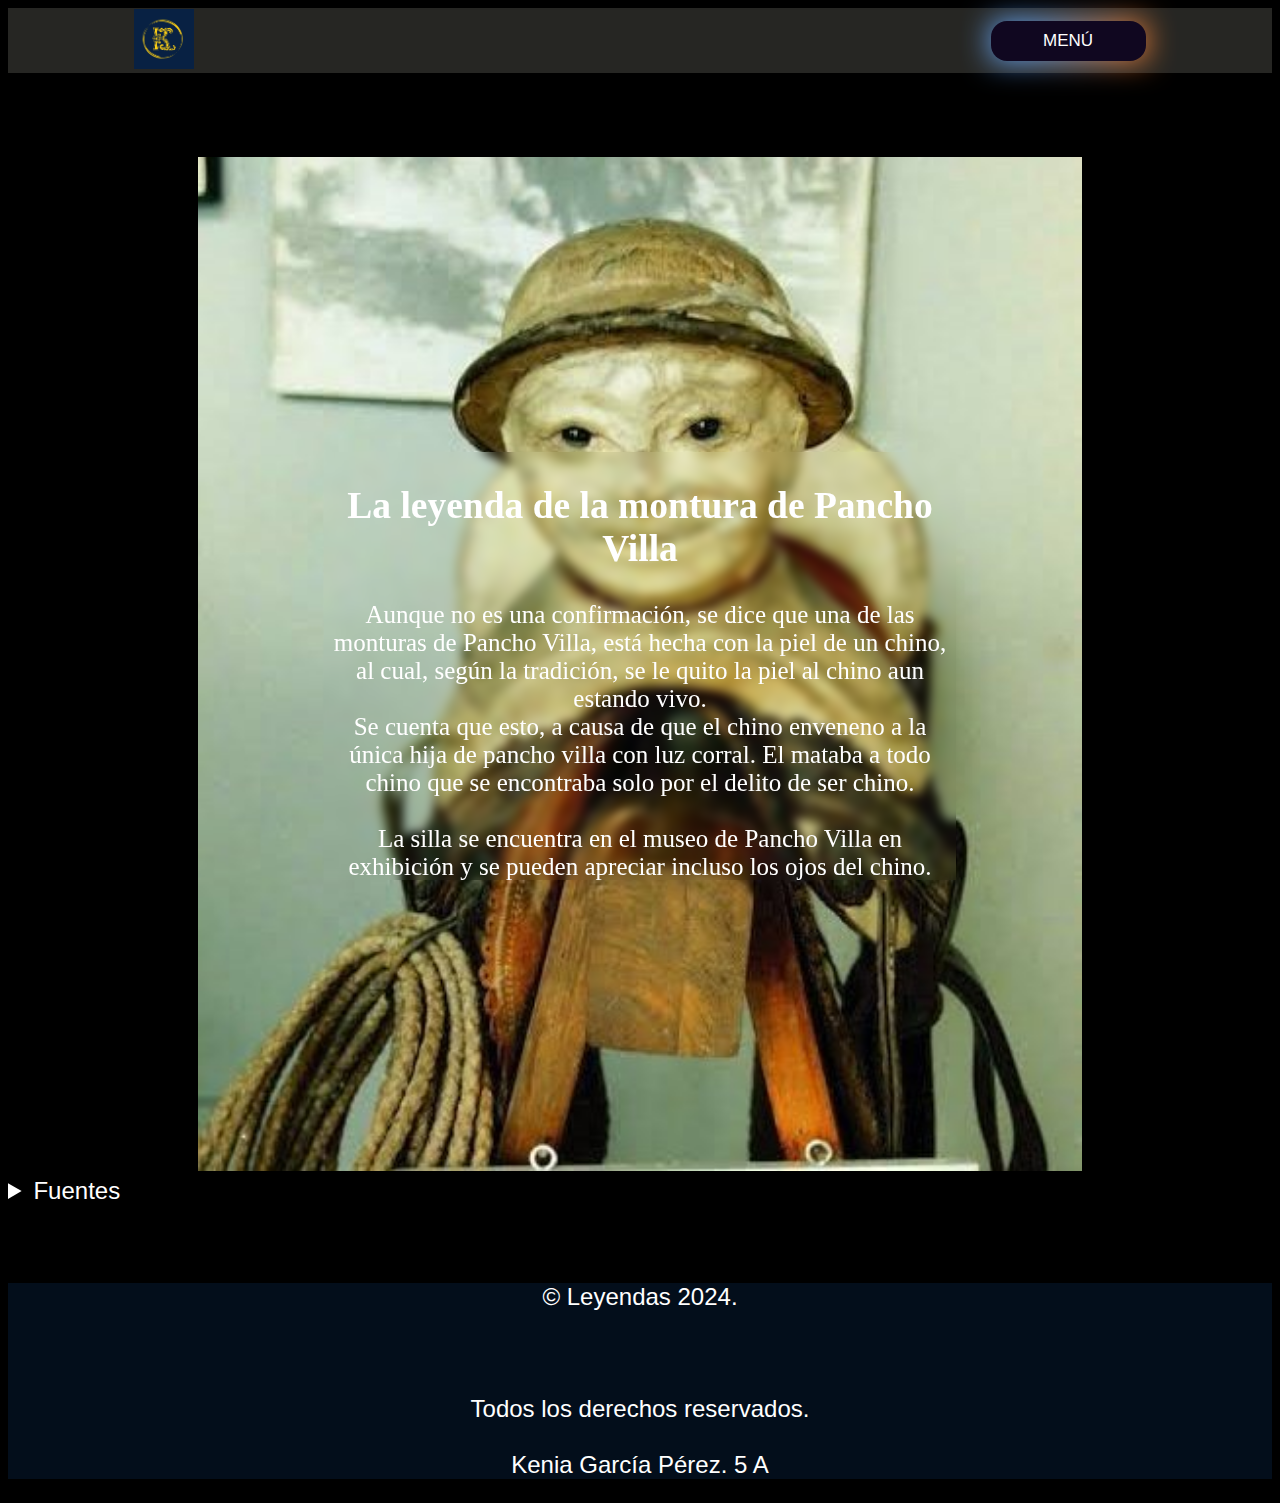
<file: monturadepanchovilla.html>
<!DOCTYPE html>
<html lang="en">
<link href="https://fonts.googleapis.com/css?family=Rock+Salt" rel="stylesheet" type="text/css" />

<head>
    <meta charset="UTF-8">
    <meta name="viewport" content="width=device-width, initial-scale=1.0">
    <title>La montura de Pancho Villa</title>
    <link rel="stylesheet" href="style.css">
</head>

<body>

    <header class="header">
        <div class="logo">
            <img src="¡Mira mi nuevo diseño hecho en Canva!.png" alt="logo" width="12%">
        </div>
        <div class="dropdown">

            <nav>

                <button>MENÚ</button>
                <div class="dropdown-content">
                    <a href="principal.html">Inicio</a>
                    <a href="bibliografia.html">Fuentes de Consulta</a>
                    <a href="#Final">¿Quién?</a>
                </div>
            </nav>
        </div>
    </header>

    <div class="parrafos">
        <br><br><br>


        <div class="move">
            <div class="container2">
                <img src="montu.jpg" width="70%">
                <p9 class="texto2">
                    <h2>La leyenda de la montura de Pancho Villa</h2>
                    Aunque no es una confirmación, se dice que una de las monturas de Pancho Villa, está hecha con
                    la
                    piel de un chino, al cual, según la tradición, se le quito la piel al chino aun estando vivo.
                    <br>
                    Se cuenta que
                    esto, a causa de que el chino enveneno a la única hija de pancho villa con luz corral. El mataba
                    a
                    todo
                    chino que se encontraba solo por el delito de ser chino. <br> <br>
                    La silla se encuentra en el museo de Pancho Villa en exhibición y se pueden apreciar incluso los
                    ojos del chino.

                </p9>
            </div>
        </div>

    </div>
    <header>
        <nav>
            <font size="5px">

                <details>
                    <summary>Fuentes</summary>
                    <a
                        href="https://centaurodelnorte.com/la-montura-de-pancho-villa-la-leyenda-del-chino/">https://centaurodelnorte.com/la-montura-de-pancho-villa-la-leyenda-del-chino/</a><br><br>
                    <a
                        href="https://www.elbuentono.com.mx/la-leyenda-de-la-montura-de-pancho-villa-el-misterio-de-el-chino/">https://www.elbuentono.com.mx/la-leyenda-de-la-montura-de-pancho-villa-el-misterio-de-el-chino/</a><br><br>

                </details>
            </font>
        </nav>
    </header>
    <br><br><br>

    <font color="white" size="5px">

        <div class="final" id="Final">
            <p>&copy; Leyendas 2024. <br><br><br><br> Todos los derechos reservados. <br><br> Kenia García Pérez. 5
                A</p>

        </div>
    </font>
</body>

</html>
</file>
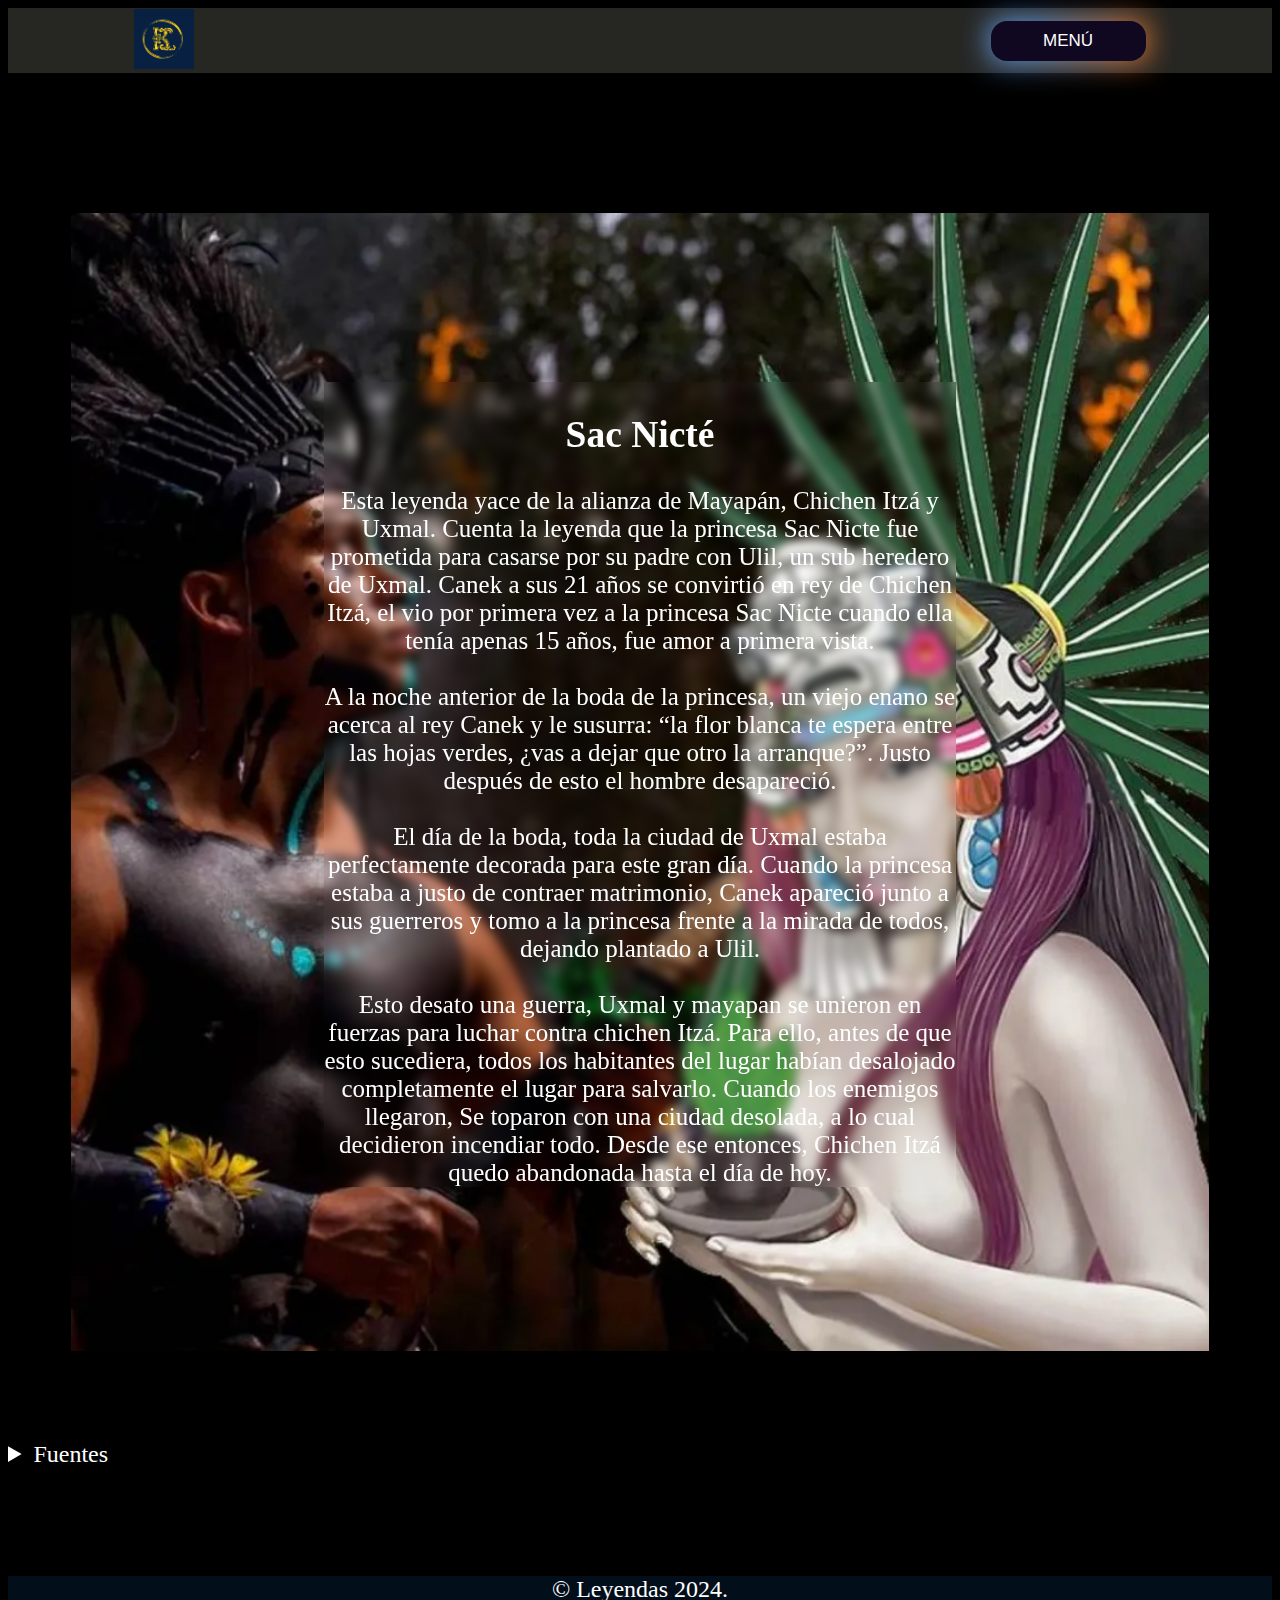
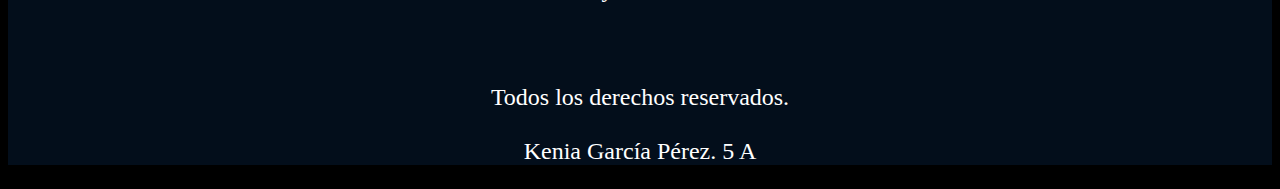
<file: SacNicte.html>
<!DOCTYPE html>
<html lang="en">

<meta charset="UTF-8">
<meta name="viewport" content="width=device-width, initial-scale=1.0">
<title>Sac Nicté</title>
<link href="https://fonts.googleapis.com/css?family=Rock+Salt" rel="stylesheet" type="text/css" />

<head>
    <meta charset="UTF-8">
    <meta name="viewport" content="width=device-width, initial-scale=1.0">
    <link rel="stylesheet" href="style.css">

</head>

<body>
    <header class="header">
        <div class="logo">
            <img src="¡Mira mi nuevo diseño hecho en Canva!.png" alt="logo" width="12%">
        </div>
        <div class="dropdown">

            <nav>

                <button>MENÚ</button>
                <div class="dropdown-content">
                    <a href="principal.html">Inicio</a>
                    <a href="bibliografia.html">Fuentes de Consulta</a>
                    <a href="#Final">¿Quién?</a>
                </div>
            </nav>
        </div>
    </header>
    <div class="parrafos">

        <br><br><br><br><br>

        <div class="move">
            <div class="container2">
                <img src="principe_y_princesa_maya_.jpg_423682103-1024x1024.webp" width="90%" height="90%">
                <p2 class="texto2">

                    <h2>Sac Nicté</h2>
                    Esta leyenda yace de la alianza de Mayapán, Chichen Itzá y Uxmal. Cuenta la leyenda que la
                    princesa
                    Sac Nicte fue prometida para casarse por su padre con Ulil, un sub heredero de Uxmal. Canek a
                    sus 21
                    años se convirtió en rey de Chichen Itzá, el vio por primera vez a la princesa Sac Nicte cuando
                    ella
                    tenía
                    apenas 15 años, fue amor a primera vista.<br><br>
                    A la noche anterior de la boda de la princesa, un viejo enano se acerca al rey Canek y le
                    susurra:
                    “la flor blanca te espera entre las hojas verdes, ¿vas a dejar que otro la arranque?”. Justo
                    después
                    de esto
                    el hombre desapareció.<br><br>
                    El día de la boda, toda la ciudad de Uxmal estaba perfectamente decorada para este gran día.
                    Cuando
                    la princesa estaba a justo de contraer matrimonio, Canek apareció junto a sus guerreros y tomo a
                    la
                    princesa frente a la mirada de todos, dejando plantado a Ulil.<br><br>
                    Esto desato una guerra, Uxmal y mayapan se unieron en fuerzas para luchar contra chichen Itzá.
                    Para
                    ello, antes de que esto sucediera, todos los habitantes del lugar habían desalojado
                    completamente el
                    lugar
                    para salvarlo. Cuando los enemigos llegaron, Se toparon con una ciudad desolada, a lo cual
                    decidieron
                    incendiar todo. Desde ese entonces, Chichen Itzá quedo abandonada hasta el día de hoy.

                </p2>


            </div>
        </div>


        <br><br><br>

        <header>
            <nav>

                <font size="5px">


                    <details>
                        <summary>Fuentes</summary>
                        <p><a
                                href="https://restaurantemexicanogranada.com/la-leyenda-de-sac-nicte-y-canek/">https://restaurantemexicanogranada.com/la-leyenda-de-sac-nicte-y-canek/</a>
                            <br><br>
                            </a>
                        </p>

                        <a
                            href="https://www.maravillasdeyucatan.com/leyendas/la-leyenda-de-sac-nicte/">https://www.maravillasdeyucatan.com/leyendas/la-leyenda-de-sac-nicte/</a><br><br>
                        </a>
                        <a
                            href="https://descubro.mx/leyendas-cortas-conoce-la-leyenda-de-la-princesa-maya-sac-nicte/">https://descubro.mx/leyendas-cortas-conoce-la-leyenda-de-la-princesa-maya-sac-nicte/</a><br><br>
                        </a>
                        </p>
                    </details>
                </font>

            </nav>
        </header>

        <br><br><br>

        <font color="white" size="5px">

            <div class="final" id="Final">
                <p>&copy; Leyendas 2024. <br><br><br><br> Todos los derechos reservados. <br><br> Kenia García Pérez. 5
                    A</p>

            </div>
        </font>
</body>

</html>
</file>
<file: style.css>
.prin video {
  position: absolute;
  left: 0;
  top: 0;
  z-index: -1;
  width: 100%;
  height: 100%;
  object-fit: cover;

}

.header{
  background-color: rgba(245, 245, 220, 0.158);
  display: flex;
  justify-content: space-between;
  align-items: center;
  height: 55px;
  padding: 5px 10%;
}

.header.logo{
  cursor: pointer;
}

.header.logo img{
  height: 70px;
  width: auto;
  
}

.header.logo img:hover{
  transform: scale(1.2);
}

body{
  background-color: black;
}
/* titulo */
.diseño {
  margin-top: 10%;
  text-align: center;
  font-family: serif;
  font-size: 100px;
  text-shadow:
    -1px -1px 1px #ff6600,
    0px 4px 1px rgb(15, 102, 173),
    4px 4px 5px rgba(15, 102, 173),
    0px 0px 7px rgba(15, 102, 173)
}

/* tabla*/
table {
  table-layout: fixed;
  width: 100%;
  border-collapse: collapse;
  border: 3px solid rgba(3, 83, 255, 0.767);
}

thead th:nth-child(1) {
  width: 30%;
}

thead th:nth-child(2) {
  width: 20%;
}

thead th:nth-child(3) {
  width: 15%;
}

thead th:nth-child(4) {
  width: 35%;
}

th,
td {
  padding: 20px;
}

html {
  font-family: "helvetica neue", helvetica, arial, sans-serif;
}

thead th,
tfoot th {
  font-family: "Rock Salt", cursive;
}

th {
  letter-spacing: 2px;
}

td {
  letter-spacing: 1px;
}

tbody td {
  text-align: center;
}

tfoot th {
  text-align: right;
}

thead,
tfoot {
  background: url(istockphoto-1341515382-612x612.jpg);
  color: rgb(8, 8, 8);
  text-shadow: 1px 1px 1px rgb(255, 255, 255);
}

table {
  background-color: #1c66917a;
}

.box {
  width: 100px;
  height: 100px;
  background-color: #4682B4;
  animation: moveBox 2s infinite;
}

@keyframes moveBox {
  0% {
      transform: translateX(0);
  }
  50% {
      transform: translateX(15px);
  }
  100% {
      transform: translateX(0);
  }
}



/* menu */
button {
  width: 155px;
  height: 40px;
  cursor: pointer;
  color: #fff;
  font-size: 17px;
  border-radius: 1rem;
  border: none;
  position: relative;
  background: #100720;
  transition: 0.2s;

  
}

button::after {
  content: '';
  width: 100%;
  height: 100%;
  background-image: radial-gradient(circle farthest-corner at 10% 20%, rgb(80, 154, 250) 17.8%, #ff6600 100.2%);
  filter: blur(15px);
  z-index: -1;
  position: absolute;
  left: 0;
  top: 0;
}

button:active {
  transform: scale(0.9) rotate(3deg);
  background: radial-gradient(circle farthest-corner at 10% 20%, rgba(251, 255, 2) 17.8%, rgba(214, 34, 34) 100.2%);
  transition: 0.5s;
}

summary{
  color: #fff;
}

.dropdown {
  display: inline-block;
  position: relative;
}

.dropdown-content {
  display: none;
  position: absolute;
  width: 100%;
  overflow: auto;
  box-shadow: 0px 8px 16px 0px rgb(0, 0, 0);
}

.dropdown:hover .dropdown-content {
  display: block;
}

.dropdown-content a {
  display: block;
  color: rgb(255, 255, 255);
  padding: 5px;
  text-decoration: none;
}

.dropdown-content a:hover {
  color: rgb(255, 255, 255);
  background-color: rgba(8, 58, 73, 0.884);
}


/* introduccion */
.diseño2 {
  margin-top: 25%;
  font-family: 'Times New Roman', Times, serif;
  font-size: 30px;
  color: beige;
  text-align: justify;
}

.diseño3 {
  
  font-family: 'Times New Roman', Times, serif;
  font-size: 30px;
  color: beige;
  text-align: justify;
}

/* parrafo */
.parrafos{
  font-size: 25px;
  font-family: 'Times New Roman', Times, serif;
  color: beige;
  
}


img:hover{
  filter: grayscale(0%)  drop-shadow(1px 1px 20px rgb(54, 138, 177));
  border-radius: 20%;
 
}


.texto2{
  position: absolute;
  top: 50%;
  left: 50%;
  transform: translate(-50% , -50%);
  backdrop-filter: blur(5px);
  color: rgb(255, 255, 255);
  
}
.container2{
  position: relative;
  display: inline-block;
  width: 100%;
  height: 100%;
  text-align: center;

}

.container3{
  position: relative;
  display: inline-block;
  width: 100%;
  height: 100%;
  text-align: center;
}
.texto3{
  position: absolute;
  top: 50%;
  left: 50%;
  transform: translate(-50% , -50%);
  backdrop-filter: blur(5px);
  color: rgb(0, 0, 0);
}

.final{
  background-color: #030e1b;
  text-align: center;
}

/* logo */

.img1{
  image-resolution: 1040px;
  border-radius: 25%;
}

details{
  color: wheat;
}

.biblio{
  color: white;
  font-family: 'Franklin Gothic Medium', 'Arial Narrow', Arial, sans-serif;
  text-align: center;
  padding: 15px 15%;
}

li{
  color: beige;
}

.move {
  transition: transform 0.9s ease;
}
.move:hover {
  transform: translateY(-10px);
}
</file>
